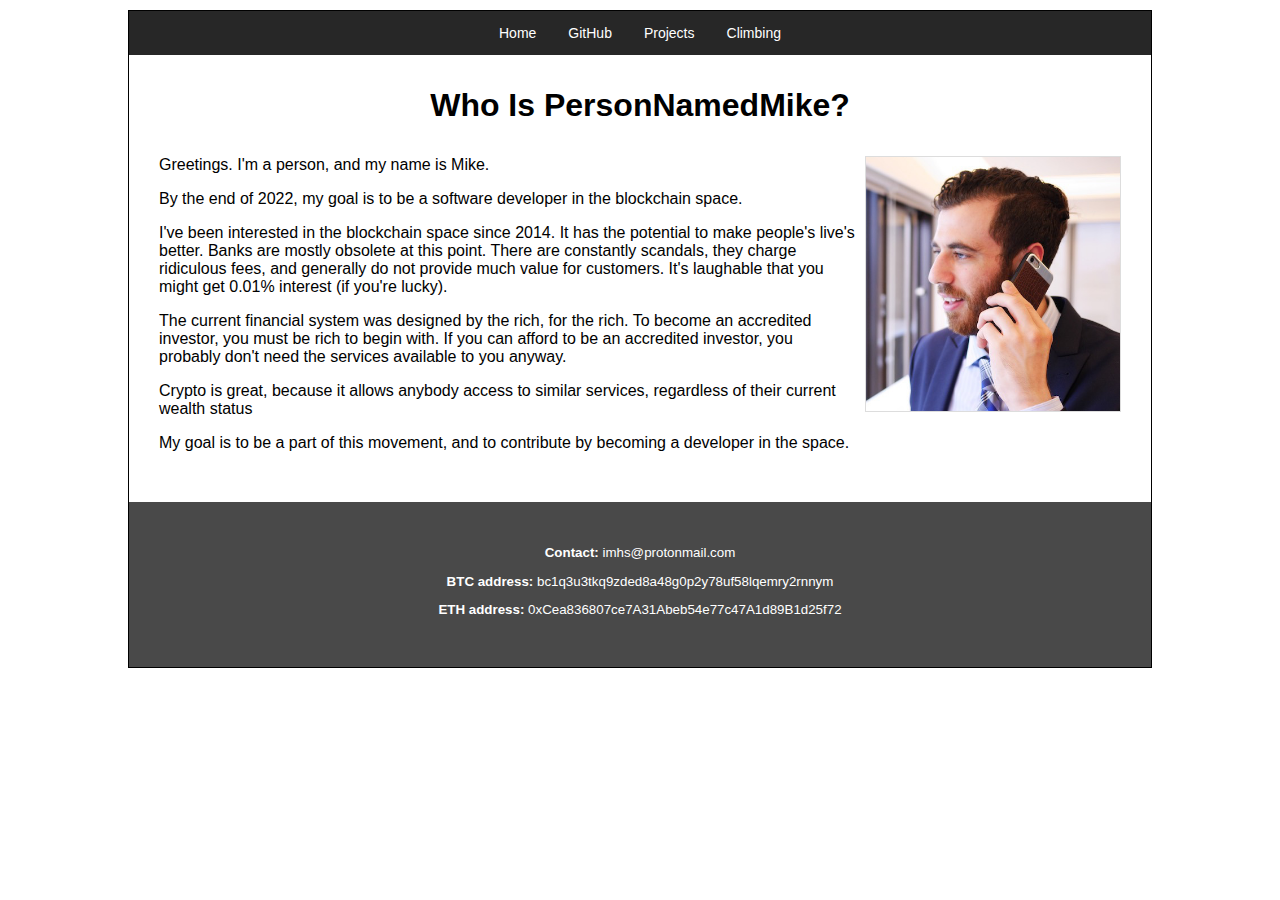
<file: index.html>
<!DOCTYPE html>
<html lang="en">
  <head>
	<meta charset="utf-8">
	<meta http-equiv="X-UA-COMPATIBLE" content=""IE=edge">
  	<meta name="viewport" content="width=device-width, initial-scale=1">
    <link rel="stylesheet" href="style.css" />
    <title>PersonNamedMike - Home</title>
  </head>
  <body>
	<div class="container">
		<div class="navbar">
			<nav>
				<a href="#">Home</a>
				<a href="https://github.com/personnamedmtarget="_blank">GitHub</a>
				<div class="dropdown">
					<button class="dropbtn">Projects</button>
					<div class="dropdown-content">
						<a href="https://personnamedmike.github.io/blackjack/" target="_blank">Blackjack</a>
					</div>
				</div>
				<a href="./climbing.html">Climbing</a>
			</nav>
		</div>
		<h1>Who Is PersonNamedMike?</h1>
		<div class="content">
			<img class="prof-pic" src="photos/prof-pic.jpg">
			<p>Greetings. I'm a person, and my name is Mike.</p>
			<p>By the end of 2022, my goal is to be a software developer in the blockchain space.</p>
			<p>I've been interested in the blockchain space since 2014. It has the potential to make people's live's better. Banks are mostly obsolete at this point. There are constantly scandals, they charge ridiculous fees, and generally do not provide much value for customers. It's laughable that you might get 0.01% interest (if you're lucky).</p>
			<p>The current financial system was designed by the rich, for the rich. To become an accredited investor, you must be rich to begin with. If you can afford to be an accredited investor, you probably don't need the services available to you anyway.</p>
			<p>Crypto is great, because it allows anybody access to similar services, regardless of their current wealth status</p>
			<p>My goal is to be a part of this movement, and to contribute by becoming a developer in the space.</p>			
		</div>
		<div class="footer">
			<p><strong>Contact: </strong>imhs@protonmail.com</p>
			<p><strong>BTC address: </strong> bc1q3u3tkq9zded8a48g0p2y78uf58lqemry2rnnym</p>
			<p><strong>ETH address:</strong> 0xCea836807ce7A31Abeb54e77c47A1d89B1d25f72</p>
		</div>
	</div>
    <script src="./script.js"></script>
  </body>
</html>
</file>
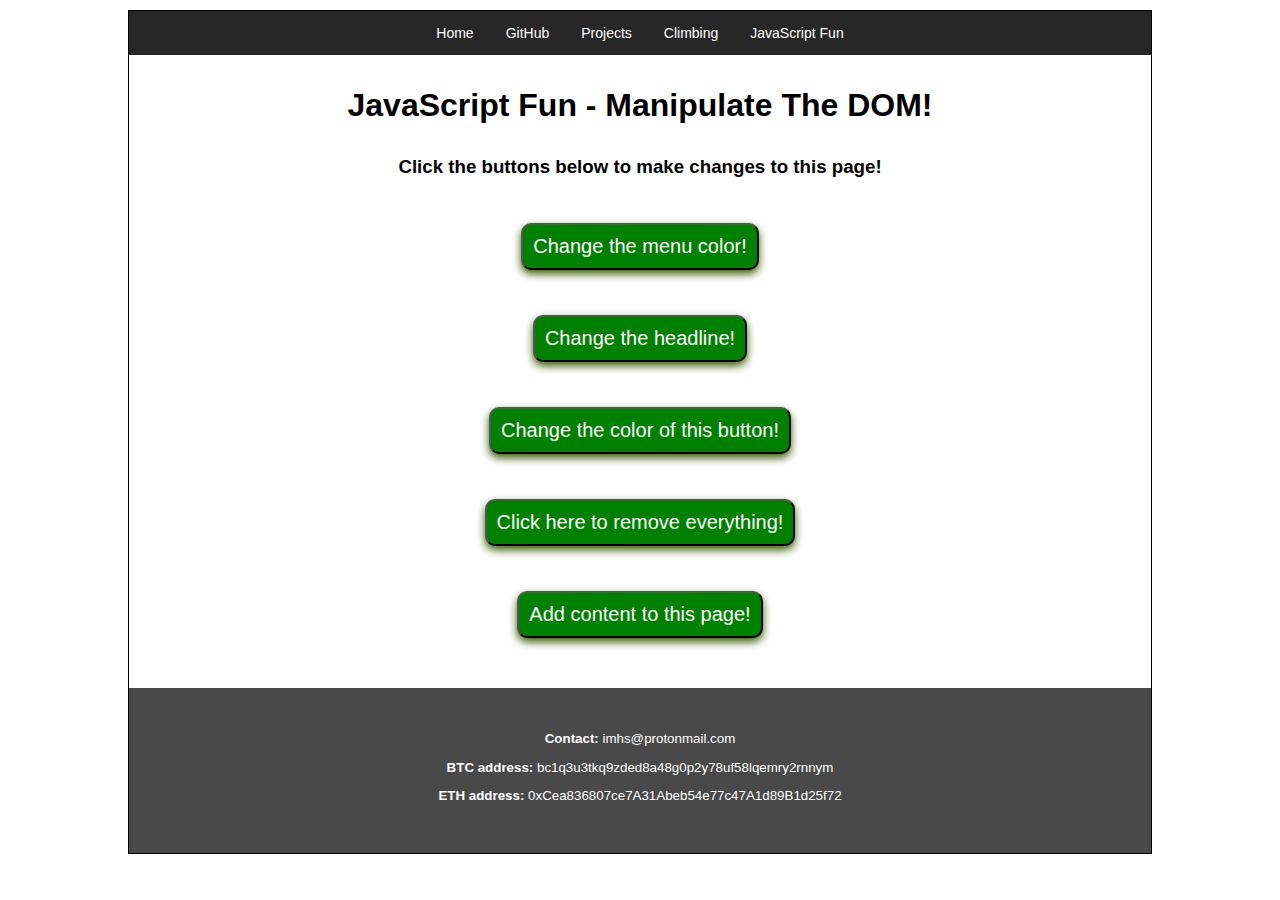
<file: javascript-fun.html>
<!DOCTYPE html>
<html lang="en">
  <head>
    <meta charset="utf-8" />
    <meta http-equiv="X-UA-COMPATIBLE" content=""IE=edge">
    <meta name="viewport" content="width=device-width, initial-scale=1" />
    <link rel="stylesheet" href="style.css" />
    <title>PersonNamedMike - JavaScript Fun</title>
  </head>
  <body>
    <div class="container">
      <div class="navbar">
        <nav>
          <a href="index.html">Home</a>
          <a href="https://github.com/personnamedmike" target="_blank"
            >GitHub</a
          >
          <div class="dropdown">
            <button class="dropbtn">Projects</button>
            <div class="dropdown-content">
              <a
                href="https://personnamedmike.github.io/blackjack/"
                target="_blank"
                >Blackjack</a
              >
            </div>
          </div>
          <a href="climbing.html">Climbing</a>
          <a href="#">JavaScript Fun</a>
        </nav>
      </div>

      <h1>JavaScript Fun - Manipulate The DOM!</h1>
      <div class="column">
        <h3>Click the buttons below to make changes to this page!</h3>
        <button class="btn menu-color">Change the menu color!</button>
        <button class="btn change-headline">Change the headline!</button>
        <button class="btn change-bg-color">
          Change the color of this button!
        </button>
        <button class="btn erase-page">Click here to remove everything!</button>
        <button class="btn add-paragraph">Add content to this page!</button>
      </div>

      <div class="footer">
        <p><strong>Contact: </strong>imhs@protonmail.com</p>
        <p>
          <strong>BTC address:</strong>
          bc1q3u3tkq9zded8a48g0p2y78uf58lqemry2rnnym
        </p>
        <p>
          <strong>ETH address:</strong>
          0xCea836807ce7A31Abeb54e77c47A1d89B1d25f72
        </p>
      </div>
    </div>

    <script src="script.js"></script>
  </body>
</html>
</file>
<file: style.css>
* {
  padding: 0;
  margin: 0;
  box-sizing: border-box;
}

body {
  font-family: Arial, Helvetica, sans-serif;
  background-color: rgb(255, 255, 255);
  text-align: center;
}
h1 {
  margin-top: 1em;
  margin-bottom: 1em;
}

p {
  margin-top: 1em;
  line-height: auto;
}

hr {
  margin: 3em;
  border: 1px solid #bebebe;
}

.container {
  position: relative;
  width: 80vw;
  margin: auto;
  margin-top: 10px;
  padding: 0px 30px 30px;
  border: 0.5px solid black;
  height: fit-content;
}

.navbar {
  display: flex;
  flex-direction: row;
  justify-content: center;
  overflow: hidden;
  background-color: rgb(39, 39, 39);
  height: auto;
  margin-left: -30px;
  margin-right: -30px;
  width: auto;
}

.navbar a {
  float: left;
  font-size: 14px;
  text-align: center;
  color: white;
  padding: 14px 16px;
  text-decoration: none;
}

.dropdown {
  float: left;
  overflow: hidden;
}

.dropdown .dropbtn {
  font-size: 14px;
  border: none;
  outline: none;
  color: white;
  padding: 14px 16px;
  background-color: inherit;
}

.navbar a:hover,
.dropdown:hover .dropbtn {
  background-color: rgb(226, 226, 226);
  color: black;
}

.dropdown-content {
  display: none;
  position: absolute;
  background-color: rgb(226, 226, 226);
  min-width: 160px;
  box-shadow: 0px 8px 16px 0px rgba(0, 0, 0, 0.2);
  z-index: 1;
}

/* Links inside the dropdown */
.dropdown-content a {
  float: none;
  color: black;
  padding: 14px 16px;
  text-decoration: none;
  display: block;
  text-align: left;
}

.dropdown-content a:hover {
  background-color: #ddd;
}

.dropdown:hover .dropdown-content {
  display: block;
}

.content {
  text-align: left;
}

.prof-pic {
  width: 20vw;
  float: right;
  margin-top: 0px;
  margin-left: 10px;
  border: 1px solid rgb(221, 221, 221);
}

.pics {
  float: none;
  display: block;
  width: 80%;
  margin-left: auto;
  margin-right: auto;
  margin-top: 1em;
  margin-bottom: 1em;
}

.footer {
  position: relative;
  margin-top: 50px;
  margin-left: -30px;
  margin-right: -30px;
  margin-bottom: -30px;
  padding-top: 30px;
  padding-bottom: 50px;
  background-color: rgb(73, 73, 73);
  color: white;
  font-size: smaller;
}

.hidden {
  display: none;
}

.dom-manipulation h3 {
  margin-bottom: 1em;
}

.btn {
  background-color: green;
  color: white;
  font-size: 20px;
  padding: 10px;
  display: block;
  margin: auto;
  margin-top: 5vh;
  border-radius: 10px;
  box-shadow: 0 4px 8px 0 rgb(56, 94, 1);
}
</file>
